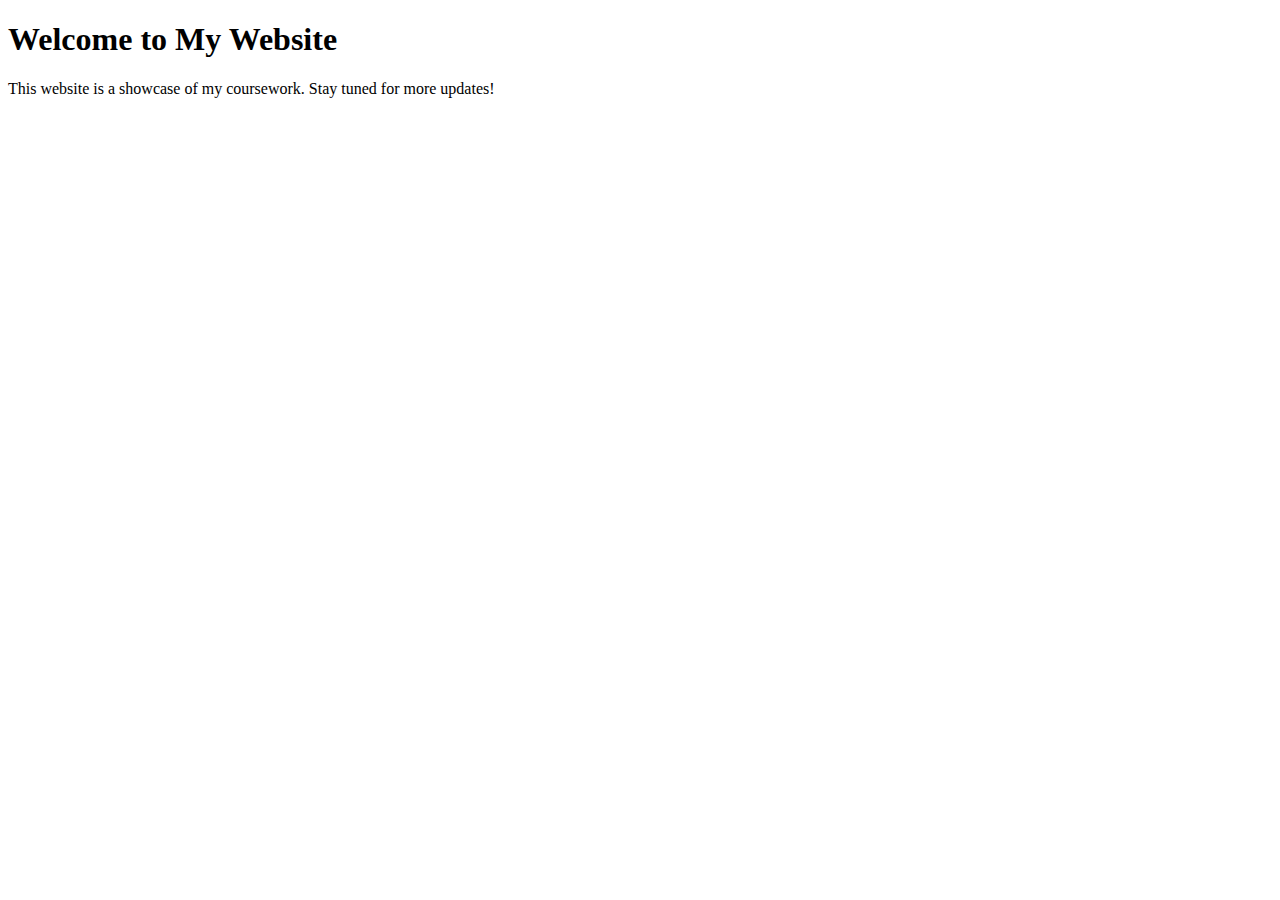
<file: index.html>
<!DOCTYPE html>
<html lang="en">
<head>
    <meta charset="UTF-8">
    <meta name="viewport" content="width=device-width, initial-scale=1.0">
    <title>Home Page</title>
</head>
<body>
    <h1>Welcome to My Website</h1>
    <p>This website is a showcase of my coursework. Stay tuned for more updates!</p>
</body>
</html>
</file>
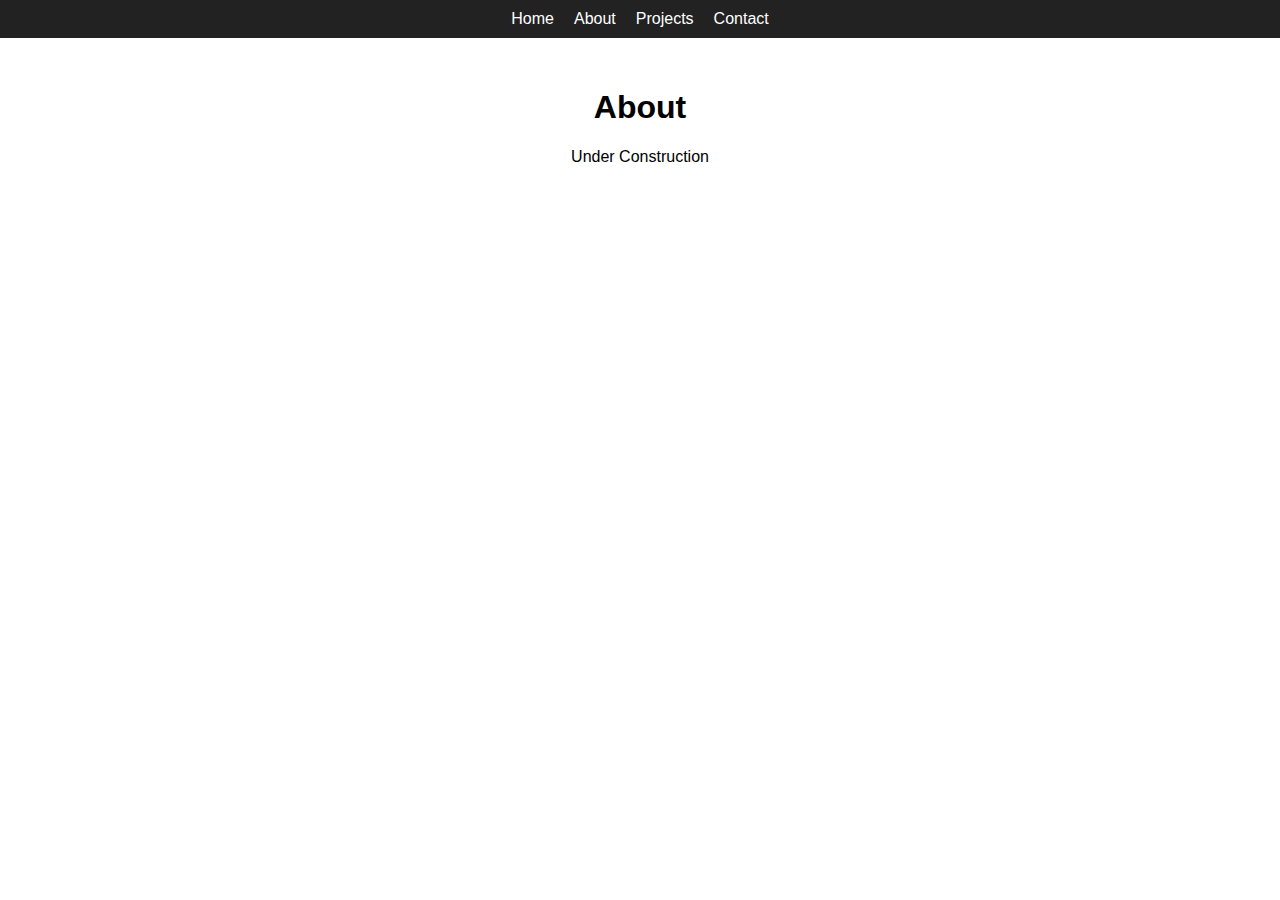
<file: about.html>
<!DOCTYPE html>
<html lang="en">
<head>
  <meta charset="UTF-8">
  <title>About</title>
  <link rel="stylesheet" href="style.css">
</head>
<body>
  <nav>
    <ul>
      <li><a href="index.html">Home</a></li>
      <li><a href="about.html">About</a></li>
      <li><a href="projects.html">Projects</a></li>
      <li><a href="contact.html">Contact</a></li>
    </ul>
  </nav>
  <main>
    <h1>About</h1>
    <p>Under Construction</p>
  </main>
</body>
</html>
</file>
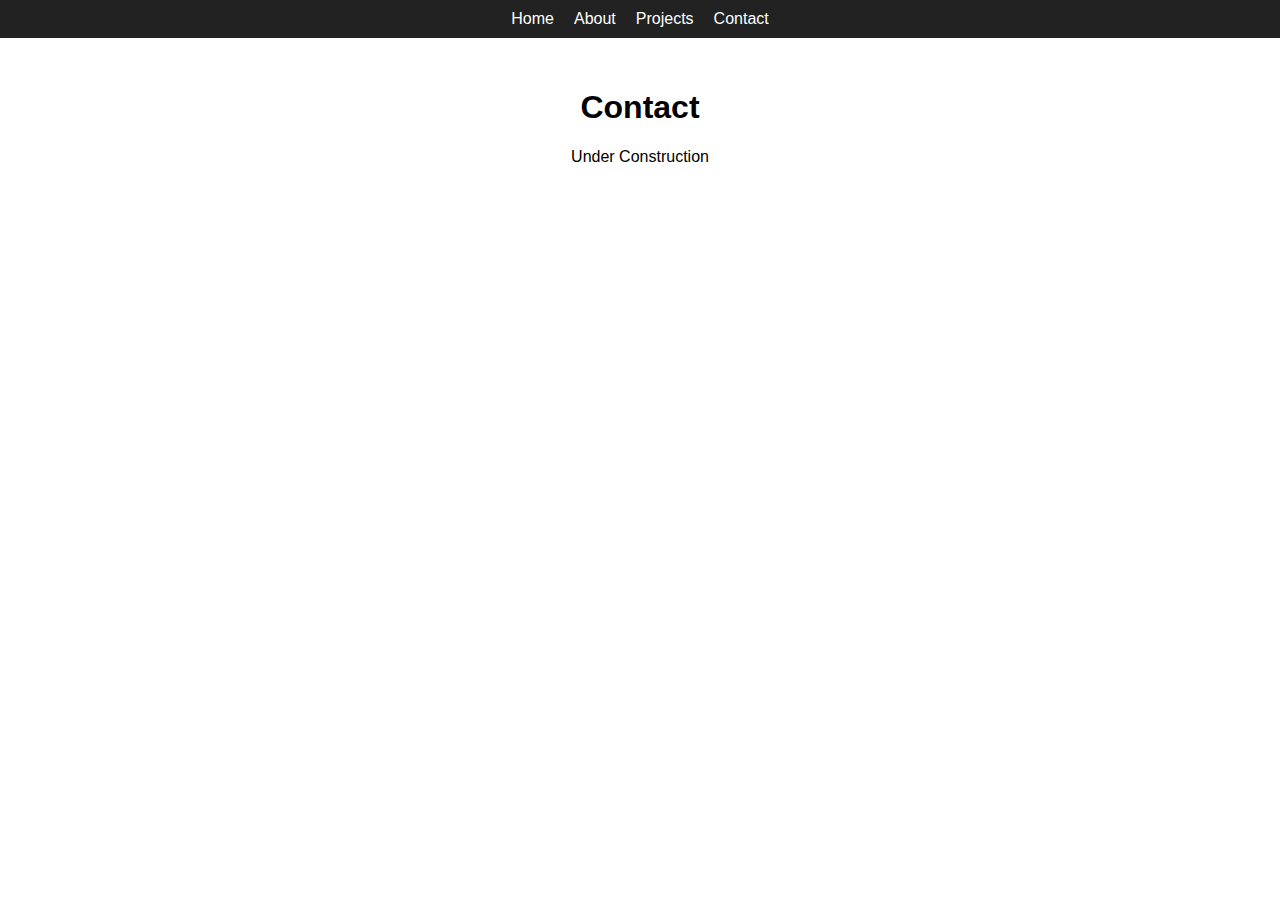
<file: contact.html>
<!DOCTYPE html>
<html lang="en">
<head>
  <meta charset="UTF-8">
  <title>Contact</title>
  <link rel="stylesheet" href="style.css">
</head>
<body>
  <nav>
    <ul>
      <li><a href="index.html">Home</a></li>
      <li><a href="about.html">About</a></li>
      <li><a href="projects.html">Projects</a></li>
      <li><a href="contact.html">Contact</a></li>
    </ul>
  </nav>
  <main>
    <h1>Contact</h1>
    <p>Under Construction</p>
  </main>
</body>
</html>
</file>
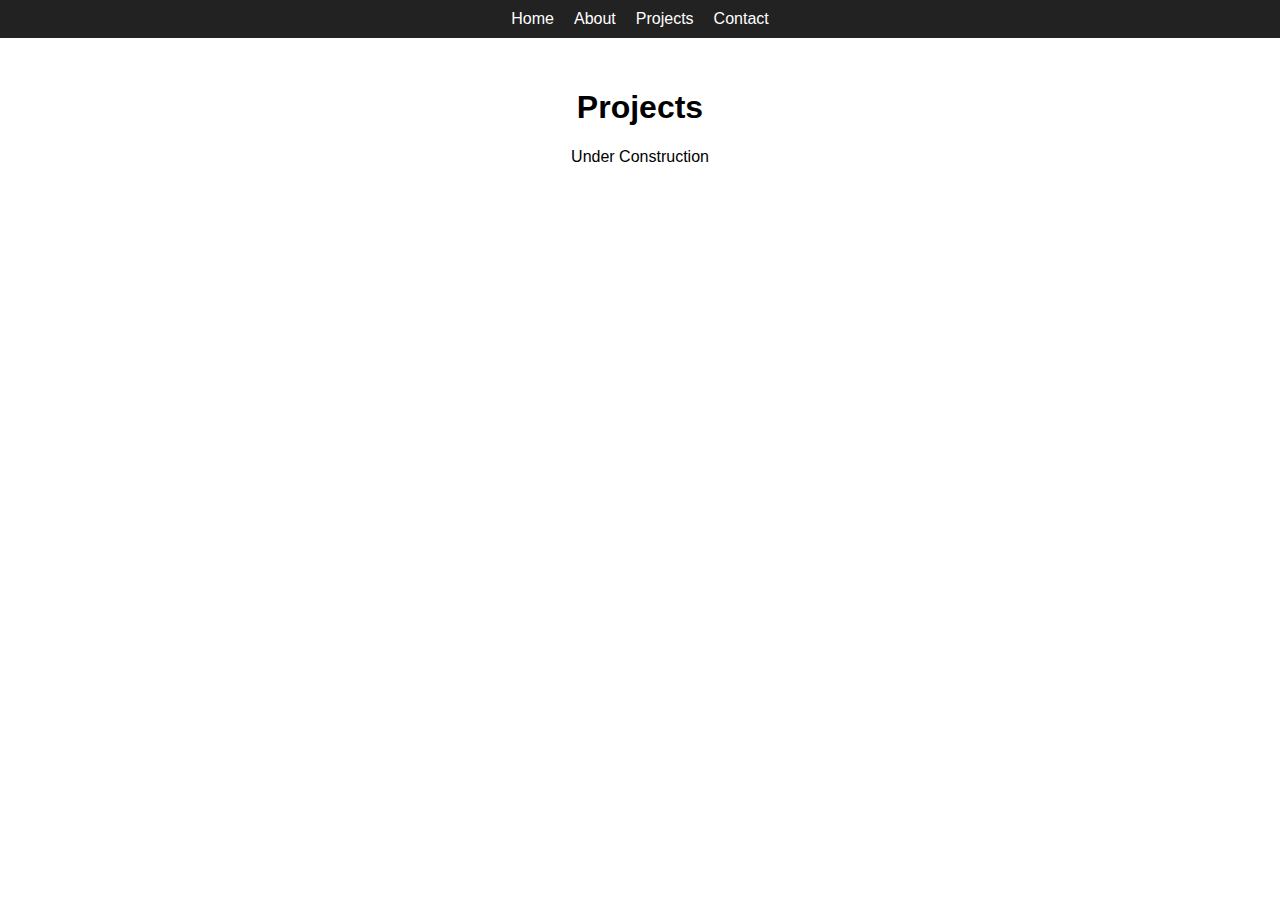
<file: projects.html>
<!DOCTYPE html>
<html lang="en">
<head>
  <meta charset="UTF-8">
  <title>Projects</title>
  <link rel="stylesheet" href="style.css">
</head>
<body>
  <nav>
    <ul>
      <li><a href="index.html">Home</a></li>
      <li><a href="about.html">About</a></li>
      <li><a href="projects.html">Projects</a></li>
      <li><a href="contact.html">Contact</a></li>
    </ul>
  </nav>
  <main>
    <h1>Projects</h1>
    <p>Under Construction</p>
  </main>
</body>
</html>
</file>
<file: style.css>
body {
  font-family: Arial, sans-serif;
  margin: 0;
  padding: 0;
}

nav {
  background: #222;
  padding: 10px 0;
}

nav ul {
  list-style: none;
  margin: 0;
  padding: 0;
  display: flex;
  gap: 20px;
  justify-content: center;
}

nav a {
  color: #fff;
  text-decoration: none;
}

main {
  padding: 30px;
  text-align: center;
}
</file>
